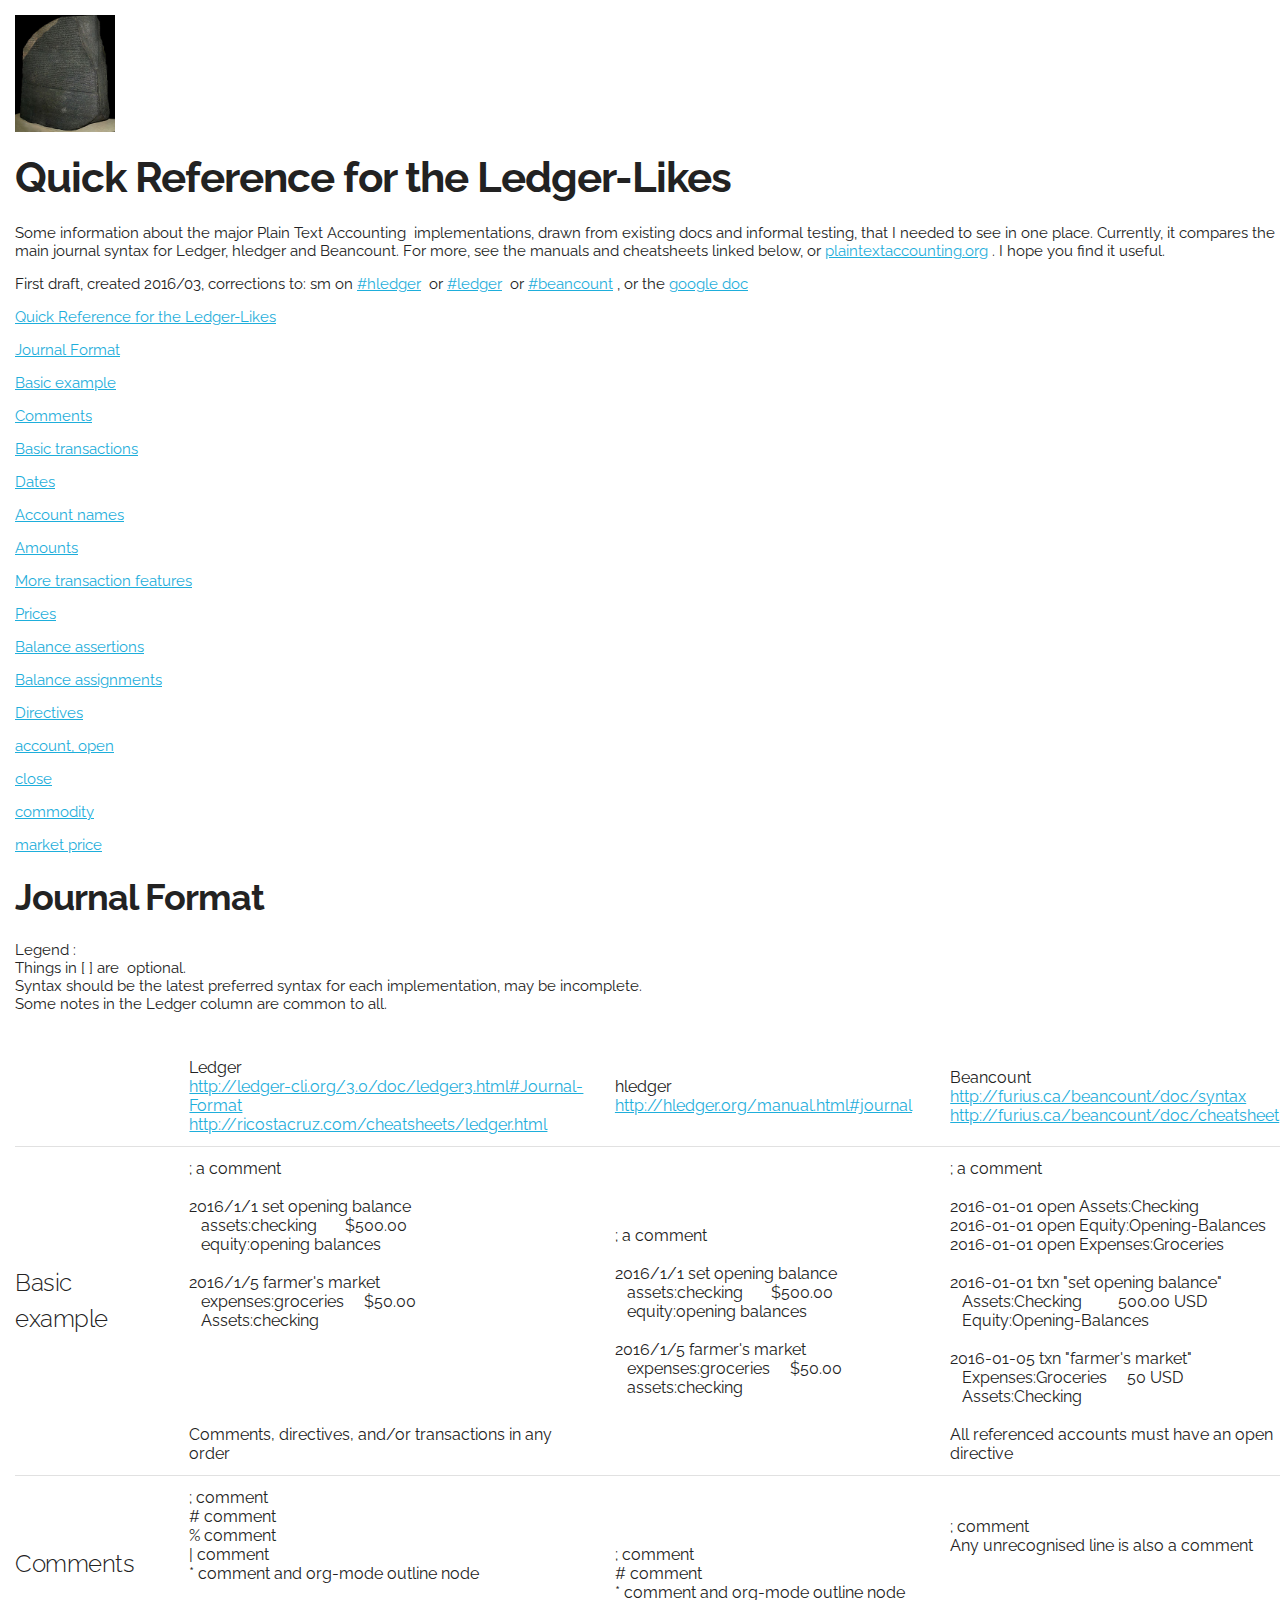
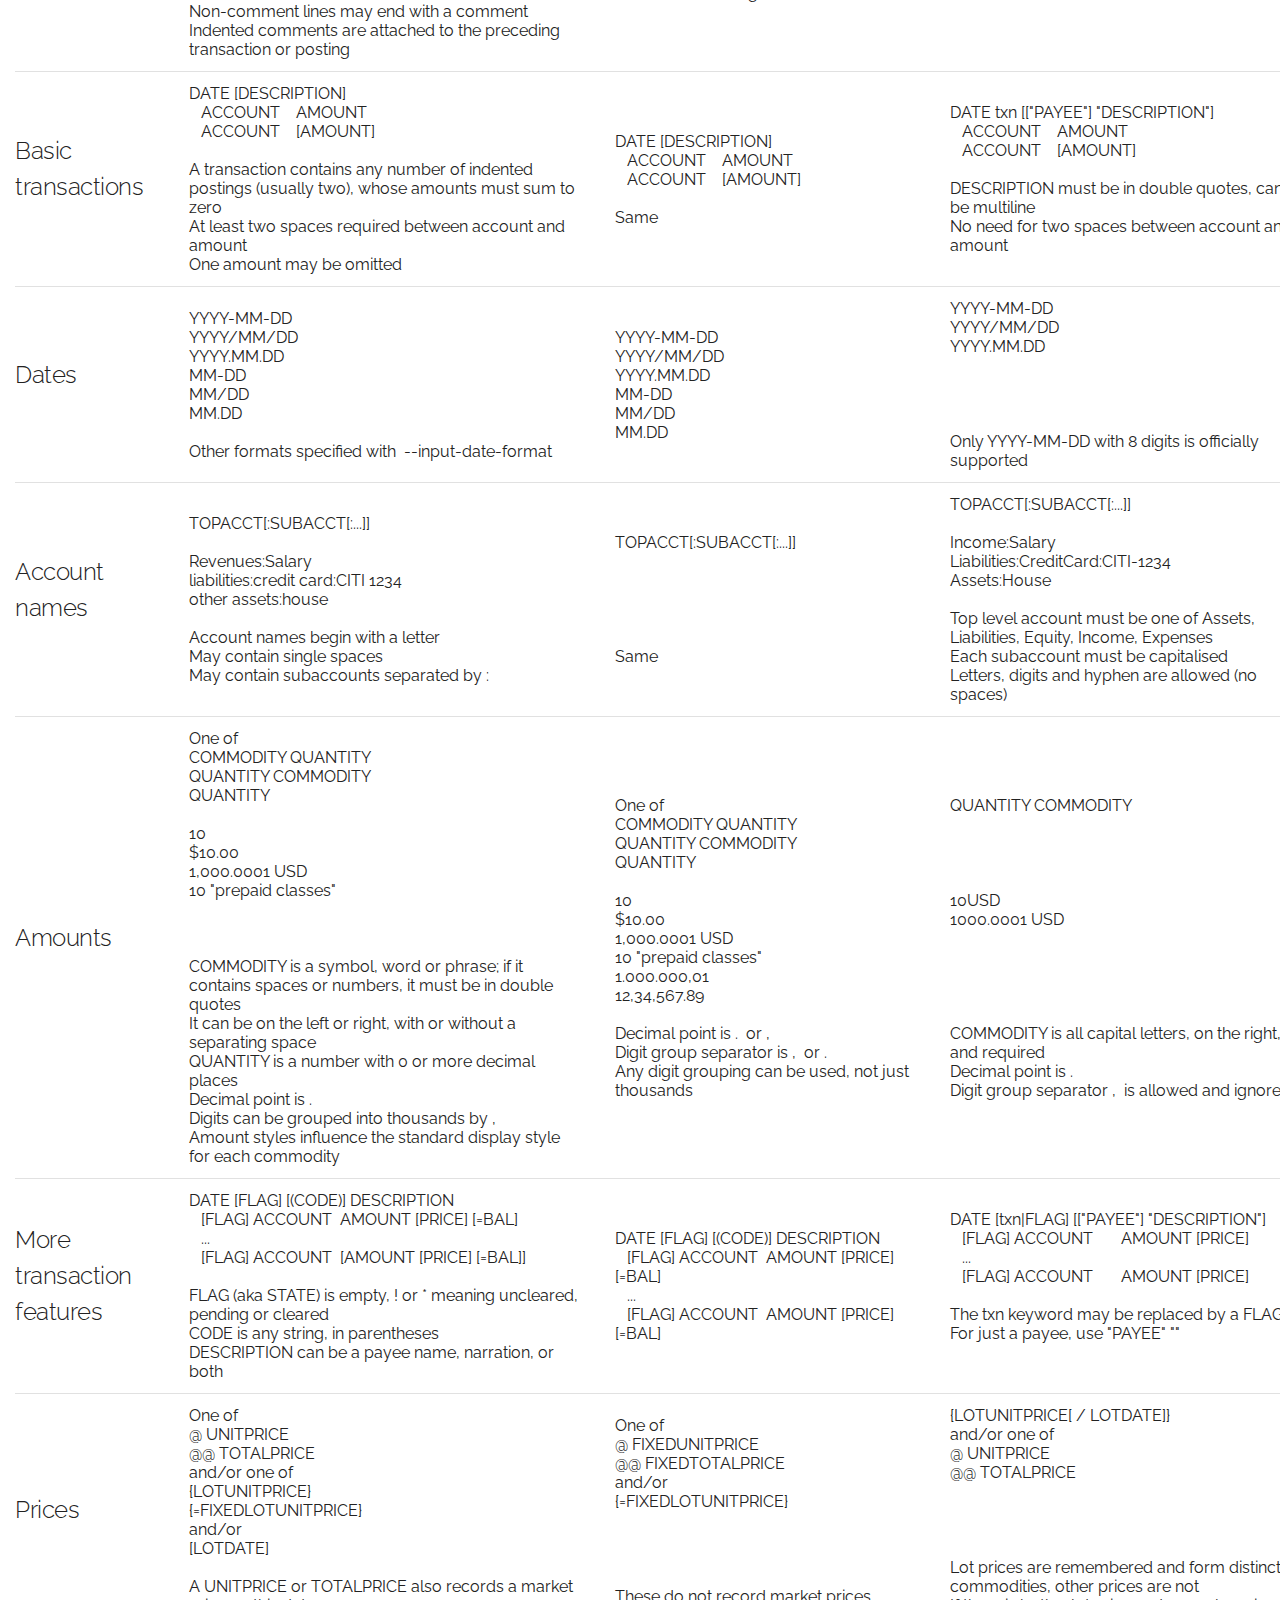
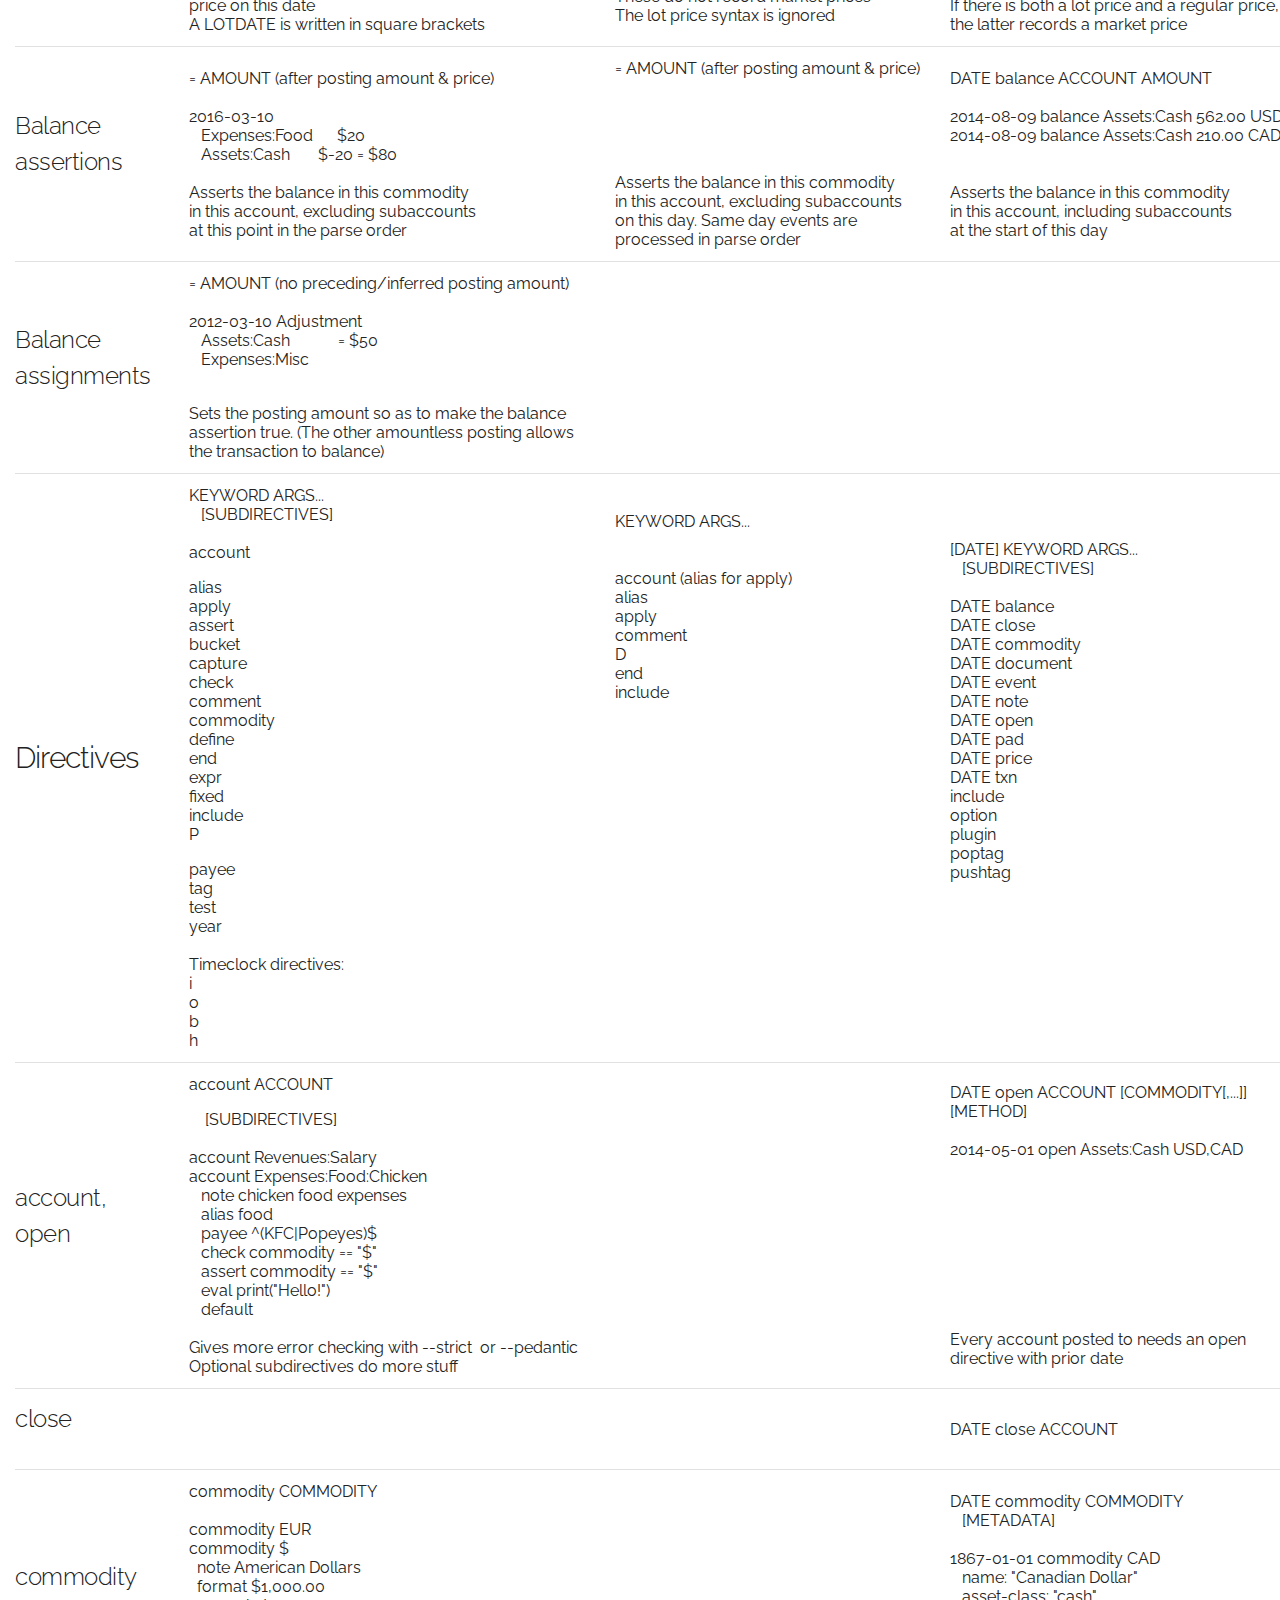
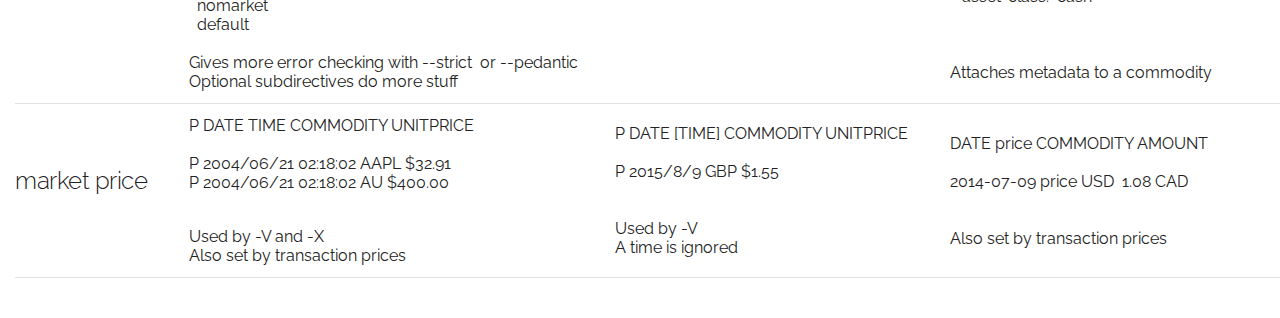
<file: quickref/index.html>
<html>
<head>
<meta content="text/html; charset=UTF-8" http-equiv="content-type">
<meta name="viewport" content="width=device-width, initial-scale=1">
<link href="//fonts.googleapis.com/css?family=Raleway:400,300,600" rel="stylesheet" type="text/css">
<link rel="stylesheet" href="/css/normalize.css">
<link rel="stylesheet" href="/css/skeleton.css">
<link rel="stylesheet" href="/css/site.css">
<link rel="icon" type="image/png" href="/images/favicon.png">
<link href="quickref.css" rel="stylesheet">
</head>
<body class="c33">
<div class="container">
<p class="c20">
<span style="overflow: hidden; display: inline-block; margin: 0.00px 0.00px; border: 0.00px solid #000000; transform: rotate(0.00rad) translateZ(0px); -webkit-transform: rotate(0.00rad) translateZ(0px); width: 99.79px; height: 116.80px;">
<img alt="270px-Rosetta_Stone.JPG" src="images/image00.jpg" style="width: 99.79px; height: 116.80px; margin-left: 0.00px; margin-top: 0.00px; transform: rotate(0.00rad) translateZ(0px); -webkit-transform: rotate(0.00rad) translateZ(0px);" title="">
</span>
</p>
<h2 class="c26 c32" id="h.pm8s15w9ugw8">
<span>
</span>
</h2>
<h2 class="c26" id="h.ejyq5tnqecv7">
<span>
Quick Reference for the Ledger-Likes</span>
</h2>
<p class="c29">
<span>
Some information about the major </span>
<span>
Plain Text Accounting</span>
<span>
&nbsp;implementations, drawn from existing docs and informal testing, that I needed to see in one place. Currently, it compares the main journal syntax for Ledger, hledger and Beancount. For more, see the manuals and cheatsheets linked below, or </span>
<span class="c3">
<a class="c5" href="https://www.google.com/url?q=http://plaintextaccounting.org&amp;sa=D&amp;ust=1460732223246000&amp;usg=AFQjCNHPFHZKnttsulV98zovYu7omRqQfQ">
plaintextaccounting.org</a>
</span>
<span>
. </span>
<span>
I hope you find it useful.</span>
</p>
<p class="c29">
<span>
First draft, created 2016/03, corrections to: sm on </span>
<span class="c3">
<a class="c5" href="https://www.google.com/url?q=http://webchat.freenode.net/?channels%3Dhledger&amp;sa=D&amp;ust=1460732223248000&amp;usg=AFQjCNGJYtSq6hqcyb45pvCDWHVyoX35eA">
#hledger</a>
</span>
<span>
&nbsp;or </span>
<span class="c3">
<a class="c5" href="https://www.google.com/url?q=http://webchat.freenode.net/?channels%3Dledger&amp;sa=D&amp;ust=1460732223249000&amp;usg=AFQjCNG0Lr8pQPPfE5Y_xJmB05cF8Pv0Kw">
#ledger</a>
</span>
<span>
&nbsp;or </span>
<span class="c3">
<a class="c5" href="https://www.google.com/url?q=http://webchat.freenode.net/?channels%3Dbeancount&amp;sa=D&amp;ust=1460732223250000&amp;usg=AFQjCNHORJcq0h9MU94WSUWa3xQ6pEXY5g">
#beancount</a>
</span>
<span>
, or the </span>
<span class="c3">
<a class="c5" href="https://www.google.com/url?q=https://docs.google.com/document/d/1L5OyRZ4nxQVjZJugyEyYi_H-229yaWV-yx0raAO1iog/edit?usp%3Dsharing&amp;sa=D&amp;ust=1460732223250000&amp;usg=AFQjCNEDf-6DLQ9W394Oq1oxl0g54dhKCQ">
google doc</a>
</span>
</p>
<p class="c6">
<span>
</span>
</p>
<p class="c36">
<span class="c3">
<a class="c5" href="#h.ejyq5tnqecv7">
Quick Reference for the Ledger-Likes</a>
</span>
</p>
<p class="c35">
<span class="c3">
<a class="c5" href="#h.tqmbtluf328a">
Journal Format</a>
</span>
</p>
<p class="c14">
<span class="c3">
<a class="c5" href="#h.8v2r9qqwt9f8">
Basic example</a>
</span>
</p>
<p class="c14">
<span class="c3">
<a class="c5" href="#h.1n05blr44u7c">
Comments</a>
</span>
</p>
<p class="c14">
<span class="c3">
<a class="c5" href="#h.gij3l494xeth">
Basic transactions</a>
</span>
</p>
<p class="c14">
<span class="c3">
<a class="c5" href="#h.xpr0dgy4pyj3">
Dates</a>
</span>
</p>
<p class="c14">
<span class="c3">
<a class="c5" href="#h.n4b87oz9ku6t">
Account names</a>
</span>
</p>
<p class="c14">
<span class="c3">
<a class="c5" href="#h.n4b87oz9ku6t">
Amounts</a>
</span>
</p>
<p class="c14">
<span class="c3">
<a class="c5" href="#h.9xaw86fvi6s6">
More transaction features</a>
</span>
</p>
<p class="c14">
<span class="c3">
<a class="c5" href="#h.d2g5xagy7h37">
Prices</a>
</span>
</p>
<p class="c14">
<span class="c3">
<a class="c5" href="#h.mjrjnr996vfg">
Balance assertions</a>
</span>
</p>
<p class="c14">
<span class="c3">
<a class="c5" href="#h.mjrjnr996vfg">
Balance assignments</a>
</span>
</p>
<p class="c28">
<span class="c3">
<a class="c5" href="#h.au5ysr0kfa">
Directives</a>
</span>
</p>
<p class="c14">
<span class="c3">
<a class="c5" href="#h.3v5cafffbbft">
account, open</a>
</span>
</p>
<p class="c14">
<span class="c3">
<a class="c5" href="#h.22qss13648tb">
close</a>
</span>
</p>
<p class="c14">
<span class="c3">
<a class="c5" href="#h.n9q16dsjsoye">
commodity</a>
</span>
</p>
<p class="c14">
<span class="c3">
<a class="c5" href="#h.wya8r85tgqsx">
market price</a>
</span>
</p>
<h4 class="c31" id="h.wve8xialq0o3">
<span>
</span>
</h4>
<h3 class="c34" id="h.tqmbtluf328a">
<span>
Journal Format</span>
</h3>
<p>
<span>
Legend</span>
<span>
: <br>
Things in </span>
<span class="c37">
[ ] </span>
<span>
are</span>
<span>
&nbsp;optional. <br>
Syntax should be the latest preferred syntax for each implementation, may be incomplete. <br>
Some notes in the Ledger column are common to all.<br>
<br>
</span>
</p>
<a id="t.a908384d1b49e008ab9b5ac749245e59f3dd7abe">
</a>
<a id="t.0">
</a>
<table class="c22">
<tbody>
<tr class="c11">
<td class="c16" colspan="1" rowspan="1">
<p class="c12 c25">
<span class="c10 c18">
</span>
</p>
</td>
<td class="c4" colspan="1" rowspan="1">
<p class="c13">
<span>
Ledger<br>
</span>
<span class="c3 c8">
<a class="c5" href="https://www.google.com/url?q=http://ledger-cli.org/3.0/doc/ledger3.html%23Journal-Format&amp;sa=D&amp;ust=1460732223268000&amp;usg=AFQjCNGuD_mKGTBWD0_q_ktk1R7GTAAHBg">
http://ledger-cli.org/3.0/doc/ledger3.html#Journal-Format</a>
</span>
<span class="c8">
<br>
</span>
<span class="c3 c8">
<a class="c5" href="https://www.google.com/url?q=http://ricostacruz.com/cheatsheets/ledger.html&amp;sa=D&amp;ust=1460732223269000&amp;usg=AFQjCNGZB8TTRLOXWsiJSoskX6YyEx1K2g">
http://ricostacruz.com/cheatsheets/ledger.html</a>
</span>
</p>
</td>
<td class="c15" colspan="1" rowspan="1">
<p class="c13">
<span>
hledger<br>
</span>
<span class="c3 c23">
<a class="c5" href="https://www.google.com/url?q=http://hledger.org/manual.html%23journal&amp;sa=D&amp;ust=1460732223270000&amp;usg=AFQjCNE4oK57Shgs0PxIXk8qCXiYxDLzmA">
http://hledger.org/manual.html#journal</a>
</span>
</p>
</td>
<td class="c7" colspan="1" rowspan="1">
<p class="c13">
<span>
Beancount<br>
</span>
<span class="c3 c23">
<a class="c5" href="https://www.google.com/url?q=http://furius.ca/beancount/doc/syntax&amp;sa=D&amp;ust=1460732223271000&amp;usg=AFQjCNFf8KwJFesotvAv4xcrJZIyyxBXSA">
http://furius.ca/beancount/doc/syntax</a>
</span>
<span class="c23">
<br>
</span>
<span class="c3 c23 c27">
<a class="c5" href="https://www.google.com/url?q=http://furius.ca/beancount/doc/cheatsheet&amp;sa=D&amp;ust=1460732223272000&amp;usg=AFQjCNGRY7dDLHZ5uOrTjR1OsLc1HwA5Aw">
http://furius.ca/beancount/doc/cheatsheet</a>
</span>
</p>
<p class="c13 c25">
<span class="c10 c30">
</span>
</p>
</td>
</tr>
<tr class="c11">
<td class="c16" colspan="1" rowspan="1">
<h5 class="c9" id="h.8v2r9qqwt9f8">
<span>
Basic example</span>
</h5>
</td>
<td class="c4" colspan="1" rowspan="1">
<p class="c12">
<span class="c2">
; a comment<br>
<br>
2016/1/1 set opening balance<br>
 &nbsp; &nbsp;assets:checking &nbsp; &nbsp; &nbsp; $500.00<br>
 &nbsp; &nbsp;equity:opening balances<br>
<br>
2016/1/5 farmer&#39;s market<br>
 &nbsp; &nbsp;expenses:groceries &nbsp; &nbsp; $50.00<br>
 &nbsp; &nbsp;Assets:checking<br>
<br>
<br>
<br>
<br>
<br>
</span>
<span class="c10 c8">
Comments, directives, and/or transactions in any order</span>
</p>
</td>
<td class="c15" colspan="1" rowspan="1">
<p class="c12">
<span class="c1">
; a comment<br>
<br>
2016/1/1 set opening balance<br>
 &nbsp; &nbsp;assets:checking &nbsp; &nbsp; &nbsp; $500.00<br>
 &nbsp; &nbsp;equity:opening balances<br>
<br>
2016/1/5 farmer&#39;s market<br>
 &nbsp; &nbsp;expenses:groceries &nbsp; &nbsp; $50.00<br>
 &nbsp; &nbsp;assets:checking</span>
</p>
</td>
<td class="c7" colspan="1" rowspan="1">
<p class="c12">
<span class="c2">
; a comment<br>
<br>
2016-01-01 open Assets:Checking<br>
2016-01-01 open Equity:Opening-Balances<br>
2016-01-01 open Expenses:Groceries<br>
<br>
2016-01-01 txn &quot;set opening balance&quot;<br>
 &nbsp; &nbsp;Assets:Checking &nbsp; &nbsp; &nbsp; &nbsp; 500.00 USD<br>
 &nbsp; &nbsp;Equity:Opening-Balances<br>
<br>
2016-01-05 txn &quot;farmer&#39;s market&quot;<br>
 &nbsp; &nbsp;Expenses:Groceries &nbsp; &nbsp; 50 USD<br>
 &nbsp; &nbsp;Assets:Checking<br>
<br>
</span>
<span class="c8">
All referenced accounts must have an open directive</span>
</p>
</td>
</tr>
<tr class="c11">
<td class="c16" colspan="1" rowspan="1">
<h5 class="c9" id="h.1n05blr44u7c">
<span>
Comments</span>
</h5>
</td>
<td class="c4" colspan="1" rowspan="1">
<p class="c12">
<span class="c2">
; comment<br>
# comment<br>
% comment<br>
| comment<br>
* comment and org-mode outline node<br>
<br>
</span>
<span class="c10 c8">
Non-comment lines may end with a comment<br>
Indented comments are attached to the preceding transaction or posting</span>
</p>
</td>
<td class="c15" colspan="1" rowspan="1">
<p class="c12">
<span class="c1">
; comment<br>
# comment<br>
* comment and org-mode outline node<br>
</span>
</p>
</td>
<td class="c7" colspan="1" rowspan="1">
<p class="c12">
<span class="c2">
; comment<br>
Any unrecognised line is also a comment<br>
<br>
<br>
<br>
<br>
</span>
</p>
</td>
</tr>
<tr class="c11">
<td class="c16" colspan="1" rowspan="1">
<h5 class="c9" id="h.gij3l494xeth">
<span>
Basic transactions</span>
</h5>
</td>
<td class="c4" colspan="1" rowspan="1">
<p class="c12">
<span class="c2">
DATE [DESCRIPTION]<br>
 &nbsp; &nbsp;ACCOUNT &nbsp; &nbsp;AMOUNT<br>
 &nbsp; &nbsp;ACCOUNT &nbsp; &nbsp;[AMOUNT]<br>
<br>
</span>
<span class="c10 c8">
A transaction contains any number of indented postings (usually two), whose amounts must sum to zero<br>
At least two spaces required between account and amount<br>
One amount may be omitted<br>
</span>
</p>
</td>
<td class="c15" colspan="1" rowspan="1">
<p class="c12">
<span class="c2">
DATE [DESCRIPTION]<br>
 &nbsp; &nbsp;ACCOUNT &nbsp; &nbsp;AMOUNT<br>
 &nbsp; &nbsp;ACCOUNT &nbsp; &nbsp;[AMOUNT]<br>
<br>
</span>
<span class="c10 c8">
Same</span>
</p>
<p class="c12 c25">
<span class="c10 c8">
</span>
</p>
</td>
<td class="c7" colspan="1" rowspan="1">
<p class="c12">
<span class="c2">
DATE txn [[&quot;PAYEE&quot;] &quot;DESCRIPTION&quot;]<br>
 &nbsp; &nbsp;ACCOUNT &nbsp; &nbsp;AMOUNT<br>
 &nbsp; &nbsp;ACCOUNT &nbsp; &nbsp;[AMOUNT]<br>
<br>
</span>
<span class="c10 c8">
DESCRIPTION must be in double quotes, can be multiline<br>
No need for two spaces between account and amount</span>
</p>
</td>
</tr>
<tr class="c11">
<td class="c16" colspan="1" rowspan="1">
<h5 class="c9" id="h.xpr0dgy4pyj3">
<span>
Dates</span>
</h5>
</td>
<td class="c4" colspan="1" rowspan="1">
<p class="c12">
<span class="c2">
YYYY-MM-DD<br>
YYYY/MM/DD<br>
YYYY.MM.DD<br>
MM-DD<br>
MM/DD<br>
MM.DD<br>
<br>
</span>
<span class="c8">
Other formats specified with</span>
<span class="c1">
&nbsp;--input-date-format </span>
</p>
</td>
<td class="c15" colspan="1" rowspan="1">
<p class="c12">
<span class="c1">
YYYY-MM-DD<br>
YYYY/MM/DD<br>
YYYY.MM.DD<br>
MM-DD<br>
MM/DD<br>
MM.DD</span>
</p>
</td>
<td class="c7" colspan="1" rowspan="1">
<p class="c12">
<span class="c2">
YYYY-MM-DD<br>
YYYY/MM/DD<br>
YYYY.MM.DD<br>
<br>
<br>
<br>
<br>
</span>
<span class="c10 c8">
Only YYYY-MM-DD with 8 digits is officially supported</span>
</p>
</td>
</tr>
<tr class="c11">
<td class="c16" colspan="1" rowspan="1">
<h5 class="c9" id="h.n4b87oz9ku6t">
<span class="c0">
Account names</span>
</h5>
</td>
<td class="c4" colspan="1" rowspan="1">
<p class="c12">
<span class="c2">
TOPACCT[:SUBACCT[:...]]<br>
<br>
Revenues:Salary<br>
liabilities:credit card:CITI 1234<br>
other assets:house<br>
<br>
</span>
<span class="c10 c8">
Account names begin with a letter<br>
May contain single spaces<br>
May contain subaccounts separated by :</span>
</p>
</td>
<td class="c15" colspan="1" rowspan="1">
<p class="c12">
<span class="c2">
TOPACCT[:SUBACCT[:...]]<br>
<br>
<br>
<br>
<br>
<br>
</span>
<span class="c10 c8">
Same</span>
</p>
</td>
<td class="c7" colspan="1" rowspan="1">
<p class="c12">
<span class="c2">
TOPACCT[:SUBACCT[:...]]<br>
<br>
Income:Salary<br>
Liabilities:CreditCard:CITI-1234<br>
Assets:House<br>
<br>
</span>
<span class="c8">
Top level account must be one of Assets, Liabilities, Equity, Income, Expenses<br>
Each subaccount must be capitalised<br>
Letters, digits and hyphen are allowed (no spaces)</span>
<span class="c1">
&nbsp;</span>
</p>
</td>
</tr>
<tr class="c11">
<td class="c16" colspan="1" rowspan="1">
<h5 class="c9" id="h.n4b87oz9ku6t-1">
<span class="c0">
Amounts</span>
</h5>
</td>
<td class="c4" colspan="1" rowspan="1">
<p class="c12">
<span class="c2">
One of<br>
COMMODITY QUANTITY<br>
QUANTITY COMMODITY<br>
QUANTITY<br>
<br>
10<br>
$10.00<br>
1,000.0001 USD<br>
10 &quot;prepaid classes&quot;<br>
<br>
<br>
<br>
</span>
<span class="c8">
COMMODITY is a symbol, word or phrase; if it contains spaces or numbers, it must be in double quotes<br>
It can be on the left or right, with or without a separating space<br>
QUANTITY is a number with 0 or more decimal places<br>
Decimal point is </span>
<span class="c8 c24">
.</span>
<span class="c8">
<br>
Digits can be grouped into thousands by </span>
<span class="c8 c24">
,</span>
<span class="c10 c8">
<br>
Amount styles influence the standard display style for each commodity</span>
</p>
<p class="c12 c25">
<span class="c10 c8">
</span>
</p>
</td>
<td class="c15" colspan="1" rowspan="1">
<p class="c12">
<span class="c2">
One of<br>
COMMODITY QUANTITY<br>
QUANTITY COMMODITY<br>
QUANTITY<br>
<br>
10<br>
$10.00<br>
1,000.0001 USD<br>
10 &quot;prepaid classes&quot;<br>
1.000.000,01<br>
12,34,567.89<br>
<br>
</span>
<span class="c8">
Decimal point is </span>
<span class="c8 c24">
.</span>
<span class="c8">
&nbsp;or </span>
<span class="c8 c24">
,<br>
</span>
<span class="c8">
Digit group separator is </span>
<span class="c8 c24">
,</span>
<span class="c8">
&nbsp;or </span>
<span class="c8 c24">
.</span>
<span class="c10 c8">
<br>
Any digit grouping can be used, not just thousands</span>
</p>
<p class="c12 c25">
<span class="c10 c8">
</span>
</p>
</td>
<td class="c7" colspan="1" rowspan="1">
<p class="c12">
<span class="c2">
QUANTITY COMMODITY<br>
<br>
<br>
<br>
<br>
10USD<br>
1000.0001 USD<br>
<br>
<br>
<br>
<br>
<br>
</span>
<span class="c8">
COMMODITY is all capital letters, on the right, and required</span>
<span class="c2">
<br>
</span>
<span class="c8">
Decimal point is </span>
<span class="c8 c24">
.</span>
<span class="c8">
<br>
Digit group separator </span>
<span class="c8 c24">
,</span>
<span class="c10 c8">
&nbsp;is allowed and ignored</span>
</p>
</td>
</tr>
<tr class="c11">
<td class="c16" colspan="1" rowspan="1">
<h5 class="c9" id="h.9xaw86fvi6s6">
<span class="c21">
More transaction</span>
<span>
&nbsp;</span>
<span class="c0">
features</span>
</h5>
</td>
<td class="c4" colspan="1" rowspan="1">
<p class="c12">
<span class="c2">
DATE [FLAG] [(CODE)] DESCRIPTION<br>
 &nbsp; &nbsp;[FLAG] ACCOUNT &nbsp;AMOUNT [PRICE] [=BAL]<br>
 &nbsp; &nbsp;...<br>
 &nbsp; &nbsp;[FLAG] ACCOUNT &nbsp;[AMOUNT [PRICE] [=BAL]]<br>
<br>
</span>
<span class="c10 c8">
FLAG (aka STATE) is empty, ! or * meaning uncleared, pending or cleared<br>
CODE is any string, in parentheses<br>
DESCRIPTION can be a payee name, narration, or both</span>
</p>
</td>
<td class="c15" colspan="1" rowspan="1">
<p class="c12">
<span class="c1">
DATE [FLAG] [(CODE)] DESCRIPTION<br>
 &nbsp; &nbsp;[FLAG] ACCOUNT &nbsp;AMOUNT [PRICE] [=BAL]<br>
 &nbsp; &nbsp;...<br>
 &nbsp; &nbsp;[FLAG] ACCOUNT &nbsp;AMOUNT [PRICE] [=BAL]</span>
</p>
</td>
<td class="c7" colspan="1" rowspan="1">
<p class="c12">
<span class="c2">
DATE [txn|FLAG] [[&quot;PAYEE&quot;] &quot;DESCRIPTION&quot;]<br>
 &nbsp; &nbsp;[FLAG] ACCOUNT &nbsp; &nbsp; &nbsp; AMOUNT [PRICE]<br>
 &nbsp; &nbsp;...<br>
 &nbsp; &nbsp;[FLAG] ACCOUNT &nbsp; &nbsp; &nbsp; AMOUNT [PRICE]<br>
<br>
</span>
<span class="c8">
The txn keyword may be replaced by a FLAG<br>
For just a payee, use &quot;PAYEE&quot; &quot;&quot;<br>
 </span>
<span class="c1">
&nbsp;</span>
</p>
</td>
</tr>
<tr class="c11">
<td class="c16" colspan="1" rowspan="1">
<h5 class="c9" id="h.d2g5xagy7h37">
<span class="c0">
Prices</span>
</h5>
</td>
<td class="c4" colspan="1" rowspan="1">
<p class="c12">
<span class="c2">
One of<br>
@ UNITPRICE<br>
@@ TOTALPRICE<br>
and/or one of<br>
{LOTUNITPRICE}<br>
{=FIXEDLOTUNITPRICE}<br>
and/or<br>
[LOTDATE]<br>
<br>
</span>
<span class="c10 c8">
A UNITPRICE or TOTALPRICE also records a market price on this date<br>
A LOTDATE is written in square brackets</span>
</p>
</td>
<td class="c15" colspan="1" rowspan="1">
<p class="c12">
<span class="c2">
One of<br>
@ FIXEDUNITPRICE<br>
@@ FIXEDTOTALPRICE<br>
and/or<br>
{=FIXEDLOTUNITPRICE}<br>
<br>
<br>
<br>
<br>
</span>
<span class="c10 c8">
These do not record market prices<br>
The lot price syntax is ignored</span>
</p>
</td>
<td class="c7" colspan="1" rowspan="1">
<p class="c17">
<span class="c2">
{LOTUNITPRICE[ / LOTDATE]}<br>
and/or one of<br>
@ UNITPRICE<br>
@@ TOTALPRICE<br>
<br>
<br>
<br>
<br>
</span>
<span class="c10 c8">
Lot prices are remembered and form distinct commodities, other prices are not<br>
If there is both a lot price and a regular price, the latter records a market price</span>
</p>
</td>
</tr>
<tr class="c11">
<td class="c16" colspan="1" rowspan="1">
<h5 class="c9" id="h.mjrjnr996vfg">
<span class="c0">
Balance assertions</span>
</h5>
</td>
<td class="c4" colspan="1" rowspan="1">
<p class="c12">
<span class="c2">
= AMOUNT (after posting amount &amp; price)<br>
<br>
2016-03-10<br>
 &nbsp; &nbsp;Expenses:Food &nbsp; &nbsp; &nbsp;$20<br>
 &nbsp; &nbsp;Assets:Cash &nbsp; &nbsp; &nbsp; $-20 = $80<br>
<br>
</span>
<span class="c10 c8">
Asserts the balance in this commodity <br>
in this account, excluding subaccounts<br>
at this point in the parse order</span>
</p>
</td>
<td class="c15" colspan="1" rowspan="1">
<p class="c12">
<span class="c2">
= AMOUNT (after posting amount &amp; price)<br>
<br>
<br>
<br>
<br>
<br>
</span>
<span class="c10 c8">
Asserts the balance in this commodity<br>
in this account, excluding subaccounts<br>
on this day. Same day events are processed in parse order</span>
</p>
</td>
<td class="c7" colspan="1" rowspan="1">
<p class="c17">
<span class="c2">
DATE balance ACCOUNT AMOUNT<br>
<br>
2014-08-09 balance Assets:Cash 562.00 USD<br>
2014-08-09 balance Assets:Cash 210.00 CAD<br>
<br>
<br>
</span>
<span class="c8">
Asserts the balance in this commodity<br>
in this account, including subaccounts<br>
at the start of this day</span>
</p>
</td>
</tr>
<tr class="c11">
<td class="c16" colspan="1" rowspan="1">
<h5 class="c9" id="h.mjrjnr996vfg-2">
<span>
Balance assignments</span>
</h5>
</td>
<td class="c4" colspan="1" rowspan="1">
<p class="c12">
<span class="c1">
= AMOUNT (no preceding/inferred posting amount)<br>
<br>
2012-03-10 Adjustment<br>
 &nbsp; &nbsp;Assets:Cash &nbsp; &nbsp; &nbsp; &nbsp; &nbsp; &nbsp;= $50<br>
 &nbsp; &nbsp;Expenses:Misc</span>
</p>
<p class="c12">
<span class="c2">
<br>
</span>
<span class="c8">
Sets the posting amount so as to make the balance assertion true. (The other amountless posting allows the transaction to balance)</span>
</p>
</td>
<td class="c15" colspan="1" rowspan="1">
<p class="c12 c25">
<span class="c1">
</span>
</p>
</td>
<td class="c7" colspan="1" rowspan="1">
<p class="c17 c25">
<span class="c1">
</span>
</p>
</td>
</tr>
<tr class="c11">
<td class="c16" colspan="1" rowspan="1">
<h4 class="c9" id="h.au5ysr0kfa">
<span class="c19">
Directives</span>
</h4>
</td>
<td class="c4" colspan="1" rowspan="1">
<p class="c12">
<span class="c1">
KEYWORD ARGS...<br>
 &nbsp; &nbsp;[SUBDIRECTIVES]<br>
<br>
account</span>
</p>
<p class="c12">
<span class="c1">
alias<br>
apply<br>
assert<br>
bucket<br>
capture<br>
check<br>
comment<br>
commodity<br>
define<br>
end<br>
expr<br>
fixed<br>
include<br>
P</span>
</p>
<p class="c12">
<span class="c1">
payee<br>
tag<br>
test<br>
year<br>
<br>
Timeclock directives:<br>
i<br>
o<br>
b<br>
h</span>
</p>
</td>
<td class="c15" colspan="1" rowspan="1">
<p class="c12">
<span class="c2">
KEYWORD ARGS...<br>
<br>
<br>
account (alias for apply)<br>
alias<br>
apply<br>
comment<br>
D<br>
end<br>
include<br>
<br>
<br>
<br>
<br>
<br>
<br>
<br>
<br>
<br>
<br>
<br>
<br>
<br>
<br>
<br>
<br>
<br>
</span>
</p>
</td>
<td class="c7" colspan="1" rowspan="1">
<p class="c17">
<span class="c1">
[DATE] KEYWORD ARGS...<br>
 &nbsp; &nbsp;[SUBDIRECTIVES]<br>
<br>
DATE balance<br>
DATE close<br>
DATE commodity<br>
DATE document<br>
DATE event<br>
DATE note<br>
DATE open<br>
DATE pad<br>
DATE price<br>
DATE txn<br>
include<br>
option<br>
plugin<br>
poptag<br>
pushtag<br>
<br>
<br>
<br>
<br>
<br>
<br>
</span>
</p>
</td>
</tr>
<tr class="c11">
<td class="c16" colspan="1" rowspan="1">
<h5 class="c9" id="h.3v5cafffbbft">
<span class="c0">
account, open</span>
</h5>
</td>
<td class="c4" colspan="1" rowspan="1">
<p class="c12">
<span class="c1">
account ACCOUNT</span>
</p>
<p class="c12">
<span class="c2">
&nbsp; &nbsp; [SUBDIRECTIVES]<br>
<br>
account Revenues:Salary<br>
account Expenses:Food:Chicken<br>
 &nbsp; &nbsp;note chicken food expenses<br>
 &nbsp; &nbsp;alias food<br>
 &nbsp; &nbsp;payee ^(KFC|Popeyes)$<br>
 &nbsp; &nbsp;check commodity == &quot;$&quot;<br>
 &nbsp; &nbsp;assert commodity == &quot;$&quot;<br>
 &nbsp; &nbsp;eval print(&quot;Hello!&quot;)<br>
 &nbsp; &nbsp;default<br>
<br>
</span>
<span class="c8">
Gives more error checking with </span>
<span class="c2">
--strict</span>
<span class="c8">
&nbsp;or </span>
<span class="c2">
--pedantic<br>
</span>
<span class="c10 c8">
Optional subdirectives do more stuff</span>
</p>
</td>
<td class="c15" colspan="1" rowspan="1">
<p class="c12 c25">
<span class="c1">
</span>
</p>
</td>
<td class="c7" colspan="1" rowspan="1">
<p class="c17">
<span class="c2">
DATE open ACCOUNT [COMMODITY[,...]] [METHOD]<br>
<br>
2014-05-01 open Assets:Cash USD,CAD<br>
<br>
<br>
<br>
<br>
<br>
<br>
<br>
<br>
<br>
</span>
<span class="c10 c8">
Every account posted to needs an open directive with prior date</span>
</p>
</td>
</tr>
<tr class="c11">
<td class="c16" colspan="1" rowspan="1">
<h5 class="c9" id="h.22qss13648tb">
<span class="c0">
close</span>
</h5>
</td>
<td class="c4" colspan="1" rowspan="1">
<p class="c12 c25">
<span class="c1">
</span>
</p>
</td>
<td class="c15" colspan="1" rowspan="1">
<p class="c12 c25">
<span class="c1">
</span>
</p>
</td>
<td class="c7" colspan="1" rowspan="1">
<p class="c17">
<span class="c1">
DATE close ACCOUNT</span>
</p>
</td>
</tr>
<tr class="c11">
<td class="c16" colspan="1" rowspan="1">
<h5 class="c9" id="h.n9q16dsjsoye">
<span class="c0">
commodity</span>
</h5>
</td>
<td class="c4" colspan="1" rowspan="1">
<p class="c12">
<span class="c2">
commodity COMMODITY<br>
<br>
commodity EUR<br>
commodity $<br>
 &nbsp; note American Dollars<br>
 &nbsp; format $1,000.00<br>
 &nbsp; nomarket<br>
 &nbsp; default<br>
<br>
</span>
<span class="c8">
Gives more error checking with </span>
<span class="c2">
--strict</span>
<span class="c8">
&nbsp;or </span>
<span class="c2">
--pedantic<br>
</span>
<span class="c8">
Optional subdirectives do more stuff</span>
</p>
</td>
<td class="c15" colspan="1" rowspan="1">
<p class="c12 c25">
<span class="c1">
</span>
</p>
</td>
<td class="c7" colspan="1" rowspan="1">
<p class="c17">
<span class="c2">
DATE commodity COMMODITY<br>
 &nbsp; &nbsp;[METADATA]<br>
<br>
1867-01-01 commodity CAD<br>
 &nbsp; &nbsp;name: &quot;Canadian Dollar&quot;<br>
 &nbsp; &nbsp;asset-class: &quot;cash&quot;<br>
<br>
<br>
<br>
</span>
<span class="c8 c10">
Attaches metadata to a commodity</span>
</p>
</td>
</tr>
<tr class="c11">
<td class="c16" colspan="1" rowspan="1">
<h5 class="c9" id="h.wya8r85tgqsx">
<span>
market price</span>
</h5>
</td>
<td class="c4" colspan="1" rowspan="1">
<p class="c12">
<span class="c1">
P DATE TIME COMMODITY UNITPRICE<br>
<br>
P 2004/06/21 02:18:02 AAPL $32.91<br>
P 2004/06/21 02:18:02 AU $400.00</span>
</p>
<p class="c12">
<span class="c2">
<br>
</span>
<span class="c10 c8">
Used by -V and -X<br>
Also set by transaction prices</span>
</p>
</td>
<td class="c15" colspan="1" rowspan="1">
<p class="c12">
<span class="c2">
P DATE [TIME] COMMODITY UNITPRICE<br>
<br>
P 2015/8/9 GBP $1.55<br>
<br>
<br>
</span>
<span class="c10 c8">
Used by -V<br>
A time is ignored</span>
</p>
</td>
<td class="c7" colspan="1" rowspan="1">
<p class="c17">
<span class="c2">
DATE price COMMODITY AMOUNT<br>
<br>
2014-07-09 price USD &nbsp;1.08 CAD<br>
<br>
<br>
</span>
<span class="c10 c8">
Also set by transaction prices</span>
</p>
</td>
</tr>
</tbody>
</table>
<p class="c17 c25">
<span class="c37">
</span>
</p>
<p>
<span>
</span>
</p>
<p>
<span>
</span>
</p>
<p>
<span>
</span>
</p>
<p>
<span>
</span>
</p>
<p>
<span>
</span>
</p>
<p>
<span>
</span>
</p>
<p>
<span>
</span>
</p>
<p>
<span>
</span>
</p>
<p>
<span>
</span>
</p>
</div>
</body>
</html>
</file>
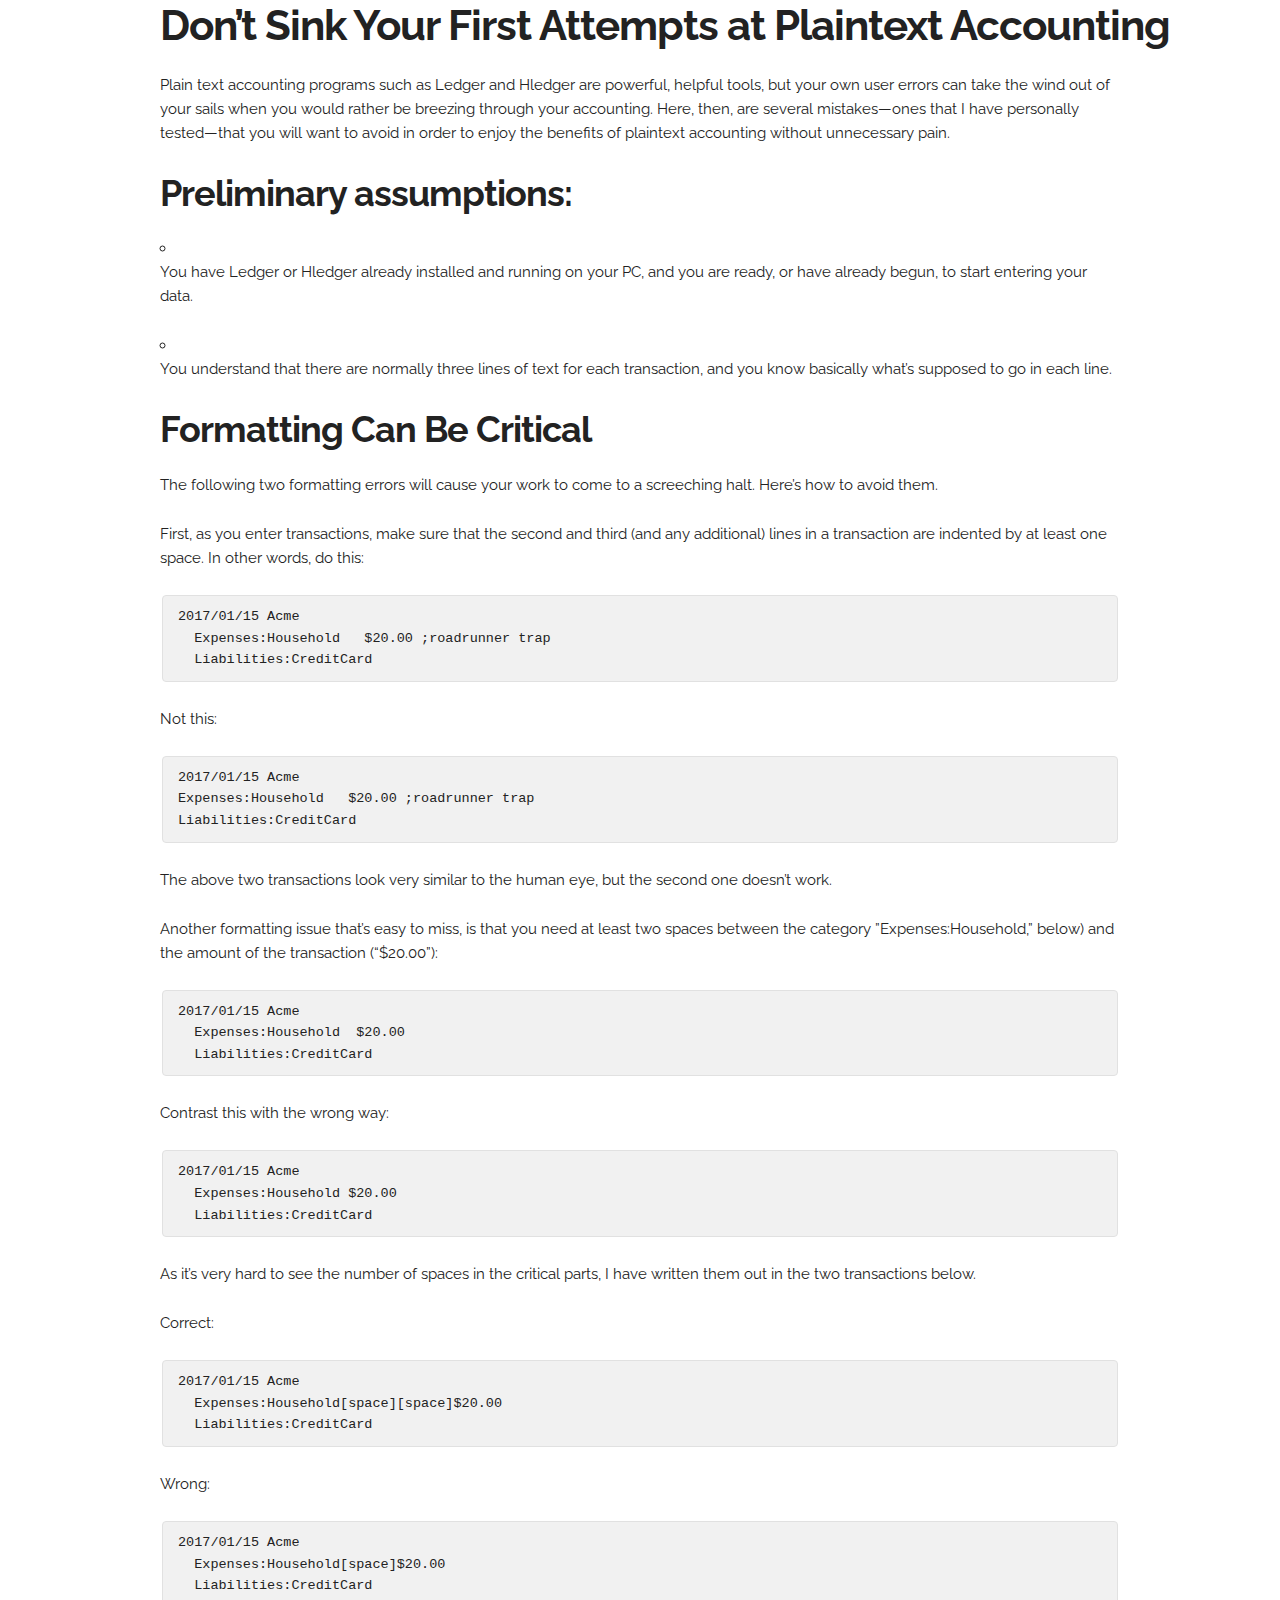
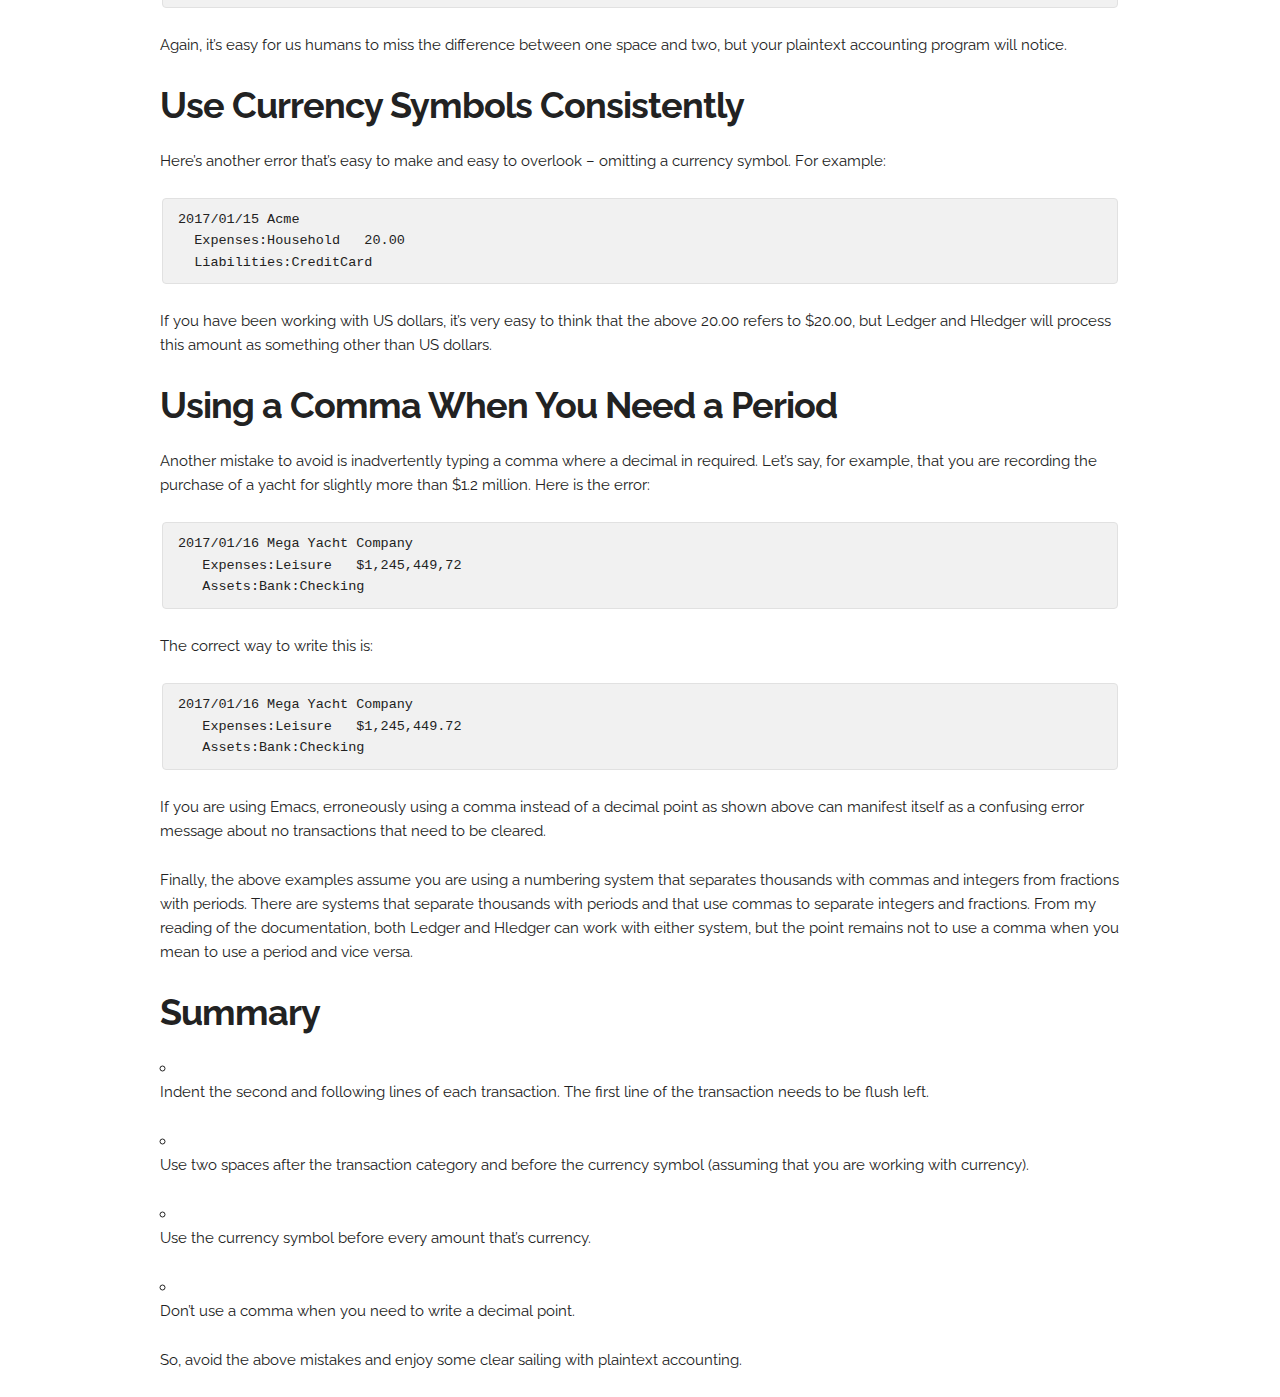
<file: plaintext-accounting-errors.html>
<!DOCTYPE html>
<html lang="en">
<head>

  <!-- Basic Page Needs
  –––––––––––––––––––––––––––––––––––––––––––––––––– -->
  <meta charset="utf-8">
  <title>Plain Text Accounting, a guide to Ledger and friends</title>
  <meta name="description" content="">
  <meta name="author" content="">

  <!-- Mobile Specific Metas
  –––––––––––––––––––––––––––––––––––––––––––––––––– -->
  <meta name="viewport" content="width=device-width, initial-scale=1">

  <!-- FONT
  –––––––––––––––––––––––––––––––––––––––––––––––––– -->
  <link href="//fonts.googleapis.com/css?family=Raleway:400,300,600" rel="stylesheet" type="text/css">

  <!-- CSS
  –––––––––––––––––––––––––––––––––––––––––––––––––– -->
  <link rel="stylesheet" href="css/normalize.css">
  <link rel="stylesheet" href="css/skeleton.css">
  <link rel="stylesheet" href="css/site.css">

  <!-- Favicon
  –––––––––––––––––––––––––––––––––––––––––––––––––– -->
  <link rel="icon" type="image/png" href="images/favicon.png">

</head>
<body>

  <!-- Primary Page Layout
  –––––––––––––––––––––––––––––––––––––––––––––––––– -->
  <div class="container">

<h2 id="dont-sink-your-first-attempts-at-plaintext-accounting">Don’t Sink Your First Attempts at Plaintext Accounting</h2>
<p>Plain text accounting programs such as Ledger and Hledger are powerful, helpful tools, but your own user errors can take the wind out of your sails when you would rather be breezing through your accounting. Here, then, are several mistakes—ones that I have personally tested—that you will want to avoid in order to enjoy the benefits of plaintext accounting without unnecessary pain.</p>
<h3 id="preliminary-assumptions">Preliminary assumptions:</h3>
<ul>
<li><p>You have Ledger or Hledger already installed and running on your PC, and you are ready, or have already begun, to start entering your data.</p></li>
<li><p>You understand that there are normally three lines of text for each transaction, and you know basically what’s supposed to go in each line.</p></li>
</ul>
<h3 id="formatting-can-be-critical">Formatting Can Be Critical</h3>
<p>The following two formatting errors will cause your work to come to a screeching halt. Here’s how to avoid them.</p>
<p>First, as you enter transactions, make sure that the second and third (and any additional) lines in a transaction are indented by at least one space. In other words, do this:</p>
<pre class="journal"><code>2017/01/15 Acme 
  Expenses:Household   $20.00 ;roadrunner trap
  Liabilities:CreditCard</code></pre>
<p>Not this:</p>
<pre class="journal"><code>2017/01/15 Acme
Expenses:Household   $20.00 ;roadrunner trap
Liabilities:CreditCard</code></pre>
<p>The above two transactions look very similar to the human eye, but the second one doesn’t work.</p>
<p>Another formatting issue that’s easy to miss, is that you need at least two spaces between the category ”Expenses:Household,” below) and the amount of the transaction (“$20.00”):</p>
<pre class="journal"><code>2017/01/15 Acme
  Expenses:Household  $20.00
  Liabilities:CreditCard</code></pre>
<p>Contrast this with the wrong way:</p>
<pre class="journal"><code>2017/01/15 Acme
  Expenses:Household $20.00
  Liabilities:CreditCard</code></pre>
<p>As it’s very hard to see the number of spaces in the critical parts, I have written them out in the two transactions below.</p>
<p>Correct:</p>
<pre class="journal"><code>2017/01/15 Acme
  Expenses:Household[space][space]$20.00
  Liabilities:CreditCard</code></pre>
<p>Wrong:</p>
<pre class="journal"><code>2017/01/15 Acme
  Expenses:Household[space]$20.00
  Liabilities:CreditCard</code></pre>
<p>Again, it’s easy for us humans to miss the difference between one space and two, but your plaintext accounting program will notice.</p>
<h3 id="use-currency-symbols-consistently">Use Currency Symbols Consistently</h3>
<p>Here’s another error that’s easy to make and easy to overlook – omitting a currency symbol. For example:</p>
<pre class="journal"><code>2017/01/15 Acme
  Expenses:Household   20.00
  Liabilities:CreditCard</code></pre>
<p>If you have been working with US dollars, it’s very easy to think that the above 20.00 refers to $20.00, but Ledger and Hledger will process this amount as something other than US dollars.</p>
<h3 id="using-a-comma-when-you-need-a-period">Using a Comma When You Need a Period</h3>
<p>Another mistake to avoid is inadvertently typing a comma where a decimal in required. Let’s say, for example, that you are recording the purchase of a yacht for slightly more than $1.2 million. Here is the error:</p>
<pre class="journal"><code>2017/01/16 Mega Yacht Company
   Expenses:Leisure   $1,245,449,72
   Assets:Bank:Checking</code></pre>
<p>The correct way to write this is:</p>
<pre class="journal"><code>2017/01/16 Mega Yacht Company
   Expenses:Leisure   $1,245,449.72
   Assets:Bank:Checking</code></pre>
<p>If you are using Emacs, erroneously using a comma instead of a decimal point as shown above can manifest itself as a confusing error message about no transactions that need to be cleared.</p>
<p>Finally, the above examples assume you are using a numbering system that separates thousands with commas and integers from fractions with periods. There are systems that separate thousands with periods and that use commas to separate integers and fractions. From my reading of the documentation, both Ledger and Hledger can work with either system, but the point remains not to use a comma when you mean to use a period and vice versa.</p>
<h3 id="summary">Summary</h3>
<ul>
<li><p>Indent the second and following lines of each transaction. The first line of the transaction needs to be flush left.</p></li>
<li><p>Use two spaces after the transaction category and before the currency symbol (assuming that you are working with currency).</p></li>
<li><p>Use the currency symbol before every amount that’s currency.</p></li>
<li><p>Don’t use a comma when you need to write a decimal point.</p></li>
</ul>
<p>So, avoid the above mistakes and enjoy some clear sailing with plaintext accounting.</p>

  </div>

<!-- End Document
  –––––––––––––––––––––––––––––––––––––––––––––––––– -->
</body>
</html>
</file>
<file: css/skeleton.css>
/*
* Skeleton V2.0.4
* Copyright 2014, Dave Gamache
* www.getskeleton.com
* Free to use under the MIT license.
* http://www.opensource.org/licenses/mit-license.php
* 12/29/2014
*/


/* Table of contents
––––––––––––––––––––––––––––––––––––––––––––––––––
- Grid
- Base Styles
- Typography
- Links
- Buttons
- Forms
- Lists
- Code
- Tables
- Spacing
- Utilities
- Clearing
- Media Queries
*/


/* Grid
–––––––––––––––––––––––––––––––––––––––––––––––––– */
.container {
  position: relative;
  width: 100%;
  max-width: 960px;
  margin: 0 auto;
  padding: 0 20px;
  box-sizing: border-box; }
.column,
.columns {
  width: 100%;
  float: left;
  box-sizing: border-box; }

/* For devices larger than 400px */
@media (min-width: 400px) {
  .container {
    width: 85%;
    padding: 0; }
}

/* For devices larger than 550px */
@media (min-width: 550px) {
  .container {
    width: 80%; }
  .column,
  .columns {
    margin-left: 4%; }
  .column:first-child,
  .columns:first-child {
    margin-left: 0; }

  .one.column,
  .one.columns                    { width: 4.66666666667%; }
  .two.columns                    { width: 13.3333333333%; }
  .three.columns                  { width: 22%;            }
  .four.columns                   { width: 30.6666666667%; }
  .five.columns                   { width: 39.3333333333%; }
  .six.columns                    { width: 48%;            }
  .seven.columns                  { width: 56.6666666667%; }
  .eight.columns                  { width: 65.3333333333%; }
  .nine.columns                   { width: 74.0%;          }
  .ten.columns                    { width: 82.6666666667%; }
  .eleven.columns                 { width: 91.3333333333%; }
  .twelve.columns                 { width: 100%; margin-left: 0; }

  .one-third.column               { width: 30.6666666667%; }
  .two-thirds.column              { width: 65.3333333333%; }

  .one-half.column                { width: 48%; }

  /* Offsets */
  .offset-by-one.column,
  .offset-by-one.columns          { margin-left: 8.66666666667%; }
  .offset-by-two.column,
  .offset-by-two.columns          { margin-left: 17.3333333333%; }
  .offset-by-three.column,
  .offset-by-three.columns        { margin-left: 26%;            }
  .offset-by-four.column,
  .offset-by-four.columns         { margin-left: 34.6666666667%; }
  .offset-by-five.column,
  .offset-by-five.columns         { margin-left: 43.3333333333%; }
  .offset-by-six.column,
  .offset-by-six.columns          { margin-left: 52%;            }
  .offset-by-seven.column,
  .offset-by-seven.columns        { margin-left: 60.6666666667%; }
  .offset-by-eight.column,
  .offset-by-eight.columns        { margin-left: 69.3333333333%; }
  .offset-by-nine.column,
  .offset-by-nine.columns         { margin-left: 78.0%;          }
  .offset-by-ten.column,
  .offset-by-ten.columns          { margin-left: 86.6666666667%; }
  .offset-by-eleven.column,
  .offset-by-eleven.columns       { margin-left: 95.3333333333%; }

  .offset-by-one-third.column,
  .offset-by-one-third.columns    { margin-left: 34.6666666667%; }
  .offset-by-two-thirds.column,
  .offset-by-two-thirds.columns   { margin-left: 69.3333333333%; }

  .offset-by-one-half.column,
  .offset-by-one-half.columns     { margin-left: 52%; }

}


/* Base Styles
–––––––––––––––––––––––––––––––––––––––––––––––––– */
/* NOTE
html is set to 62.5% so that all the REM measurements throughout Skeleton
are based on 10px sizing. So basically 1.5rem = 15px :) */
html {
  font-size: 62.5%; }
body {
  font-size: 1.5em; /* currently ems cause chrome bug misinterpreting rems on body element */
  line-height: 1.6;
  font-weight: 400;
  font-family: "Raleway", "HelveticaNeue", "Helvetica Neue", Helvetica, Arial, sans-serif;
  color: #222; }


/* Typography
–––––––––––––––––––––––––––––––––––––––––––––––––– */
h1, h2, h3, h4, h5, h6 {
  margin-top: 0;
  margin-bottom: 2rem;
  font-weight: 300; }
h1 { font-size: 4.0rem; line-height: 1.2;  letter-spacing: -.1rem;}
h2 { font-size: 3.6rem; line-height: 1.25; letter-spacing: -.1rem; }
h3 { font-size: 3.0rem; line-height: 1.3;  letter-spacing: -.1rem; }
h4 { font-size: 2.4rem; line-height: 1.35; letter-spacing: -.08rem; }
h5 { font-size: 1.8rem; line-height: 1.5;  letter-spacing: -.05rem; }
h6 { font-size: 1.5rem; line-height: 1.6;  letter-spacing: 0; }

/* Larger than phablet */
@media (min-width: 550px) {
  h1 { font-size: 5.0rem; }
  h2 { font-size: 4.2rem; }
  h3 { font-size: 3.6rem; }
  h4 { font-size: 3.0rem; }
  h5 { font-size: 2.4rem; }
  h6 { font-size: 1.5rem; }
}

p {
  margin-top: 0; }


/* Links
–––––––––––––––––––––––––––––––––––––––––––––––––– */
a {
  color: #1EAEDB; }
a:hover {
  color: #0FA0CE; }


/* Buttons
–––––––––––––––––––––––––––––––––––––––––––––––––– */
.button,
button,
input[type="submit"],
input[type="reset"],
input[type="button"] {
  display: inline-block;
  height: 38px;
  padding: 0 30px;
  color: #555;
  text-align: center;
  font-size: 11px;
  font-weight: 600;
  line-height: 38px;
  letter-spacing: .1rem;
  text-transform: uppercase;
  text-decoration: none;
  white-space: nowrap;
  background-color: transparent;
  border-radius: 4px;
  border: 1px solid #bbb;
  cursor: pointer;
  box-sizing: border-box; }
.button:hover,
button:hover,
input[type="submit"]:hover,
input[type="reset"]:hover,
input[type="button"]:hover,
.button:focus,
button:focus,
input[type="submit"]:focus,
input[type="reset"]:focus,
input[type="button"]:focus {
  color: #333;
  border-color: #888;
  outline: 0; }
.button.button-primary,
button.button-primary,
input[type="submit"].button-primary,
input[type="reset"].button-primary,
input[type="button"].button-primary {
  color: #FFF;
  background-color: #33C3F0;
  border-color: #33C3F0; }
.button.button-primary:hover,
button.button-primary:hover,
input[type="submit"].button-primary:hover,
input[type="reset"].button-primary:hover,
input[type="button"].button-primary:hover,
.button.button-primary:focus,
button.button-primary:focus,
input[type="submit"].button-primary:focus,
input[type="reset"].button-primary:focus,
input[type="button"].button-primary:focus {
  color: #FFF;
  background-color: #1EAEDB;
  border-color: #1EAEDB; }


/* Forms
–––––––––––––––––––––––––––––––––––––––––––––––––– */
input[type="email"],
input[type="number"],
input[type="search"],
input[type="text"],
input[type="tel"],
input[type="url"],
input[type="password"],
textarea,
select {
  height: 38px;
  padding: 6px 10px; /* The 6px vertically centers text on FF, ignored by Webkit */
  background-color: #fff;
  border: 1px solid #D1D1D1;
  border-radius: 4px;
  box-shadow: none;
  box-sizing: border-box; }
/* Removes awkward default styles on some inputs for iOS */
input[type="email"],
input[type="number"],
input[type="search"],
input[type="text"],
input[type="tel"],
input[type="url"],
input[type="password"],
textarea {
  -webkit-appearance: none;
     -moz-appearance: none;
          appearance: none; }
textarea {
  min-height: 65px;
  padding-top: 6px;
  padding-bottom: 6px; }
input[type="email"]:focus,
input[type="number"]:focus,
input[type="search"]:focus,
input[type="text"]:focus,
input[type="tel"]:focus,
input[type="url"]:focus,
input[type="password"]:focus,
textarea:focus,
select:focus {
  border: 1px solid #33C3F0;
  outline: 0; }
label,
legend {
  display: block;
  margin-bottom: .5rem;
  font-weight: 600; }
fieldset {
  padding: 0;
  border-width: 0; }
input[type="checkbox"],
input[type="radio"] {
  display: inline; }
label > .label-body {
  display: inline-block;
  margin-left: .5rem;
  font-weight: normal; }


/* Lists
–––––––––––––––––––––––––––––––––––––––––––––––––– */
ul {
  list-style: circle inside; }
ol {
  list-style: decimal inside; }
ol, ul {
  padding-left: 0;
  margin-top: 0; }
ul ul,
ul ol,
ol ol,
ol ul {
  margin: 1.5rem 0 1.5rem 3rem;
  font-size: 90%; }
li {
  margin-bottom: 1rem; }


/* Code
–––––––––––––––––––––––––––––––––––––––––––––––––– */
code {
  padding: .2rem .5rem;
  margin: 0 .2rem;
  font-size: 90%;
  white-space: nowrap;
  background: #F1F1F1;
  border: 1px solid #E1E1E1;
  border-radius: 4px; }
pre > code {
  display: block;
  padding: 1rem 1.5rem;
  white-space: pre; }


/* Tables
–––––––––––––––––––––––––––––––––––––––––––––––––– */
th,
td {
  padding: 12px 15px;
  text-align: left;
  border-bottom: 1px solid #E1E1E1; }
th:first-child,
td:first-child {
  padding-left: 0; }
th:last-child,
td:last-child {
  padding-right: 0; }


/* Spacing
–––––––––––––––––––––––––––––––––––––––––––––––––– */
button,
.button {
  margin-bottom: 1rem; }
input,
textarea,
select,
fieldset {
  margin-bottom: 1.5rem; }
pre,
blockquote,
dl,
figure,
table,
p,
ul,
ol,
form {
  margin-bottom: 2.5rem; }


/* Utilities
–––––––––––––––––––––––––––––––––––––––––––––––––– */
.u-full-width {
  width: 100%;
  box-sizing: border-box; }
.u-max-full-width {
  max-width: 100%;
  box-sizing: border-box; }
.u-pull-right {
  float: right; }
.u-pull-left {
  float: left; }


/* Misc
–––––––––––––––––––––––––––––––––––––––––––––––––– */
hr {
  margin-top: 3rem;
  margin-bottom: 3.5rem;
  border-width: 0;
  border-top: 1px solid #E1E1E1; }


/* Clearing
–––––––––––––––––––––––––––––––––––––––––––––––––– */

/* Self Clearing Goodness */
.container:after,
.row:after,
.u-cf {
  content: "";
  display: table;
  clear: both; }


/* Media Queries
–––––––––––––––––––––––––––––––––––––––––––––––––– */
/*
Note: The best way to structure the use of media queries is to create the queries
near the relevant code. For example, if you wanted to change the styles for buttons
on small devices, paste the mobile query code up in the buttons section and style it
there.
*/


/* Larger than mobile */
@media (min-width: 400px) {}

/* Larger than phablet (also point when grid becomes active) */
@media (min-width: 550px) {}

/* Larger than tablet */
@media (min-width: 750px) {}

/* Larger than desktop */
@media (min-width: 1000px) {}

/* Larger than Desktop HD */
@media (min-width: 1200px) {}
</file>
<file: css/site.css>
h1, h2, h3 {
    font-weight:bold;
    white-space:nowrap;
}

/*
p > strong > a, p > strong > a:hover {
    text-decoration:none;
    color:black;
}
*/

.tight p {
    margin:0;
}

/*
li {
    margin-bottom:0;
}
*/
</file>
<file: quickref/quickref.css>
/* revert some skeleton styles, reduce whitespace */
body { line-height:revert; }
div.container { width:100%; max-width:revert; margin:1em; }
ul ul {margin-top:revert; margin-bottom:revert;}
ul li {margin-top:revert; margin-bottom:revert;}
p { margin:revert;}
h1,h2,h3 { white-space:revert; }

/* styles used by index.md's table */
table#quickref3 p { margin:0; }
table#quickref3 tr { vertical-align:top; }
table#quickref3 tr:first-child { font-weight:bold; }
table#quickref3 tr:first-child a { font-size:small; }
table#quickref3 td:first-child { width:10%; }
table#quickref3 tr:not(:first-child) td:not(:first-child) span:first-child { 
  white-space:nowrap;
  font-weight:bold;
  color:navy;
  font-family:monospace;
}
table#quickref3 tr:not(:first-child) td:not(:first-child) span:not(:first-child) { font-size:small; }
table#quickref3 td:not(:first-child) { width:30%; }
</file>
